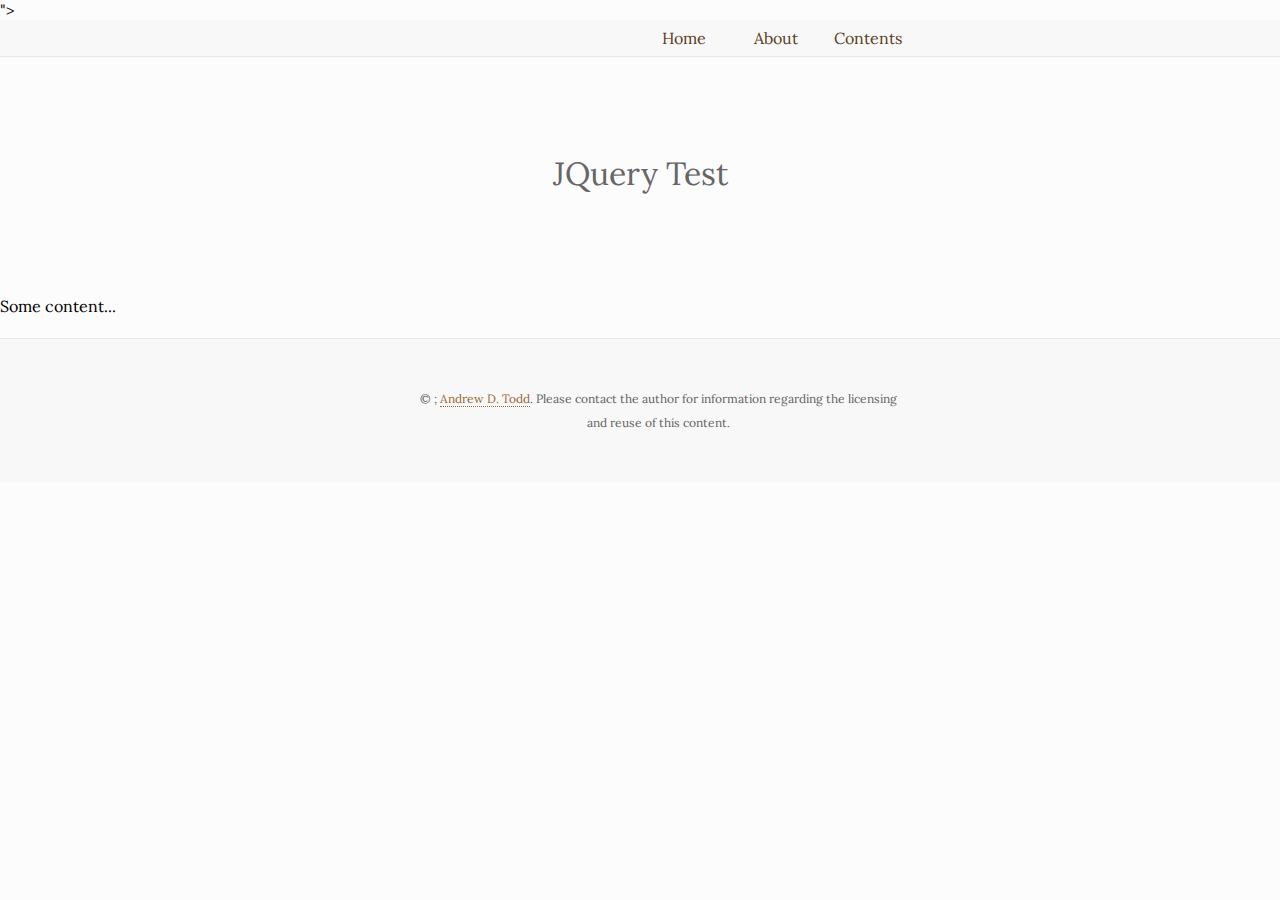
<file: jqtest/index.html>
<!doctype html>
<html>
<head>
<meta charset="UTF-8">
<title>Untitled Document</title>
	<link rel="stylesheet" href="../assets/css/styles.css">
	<link href="https://fonts.googleapis.com/css?family=Lora:400,700" rel="stylesheet">
	<script src="https://code.jquery.com/jquery-3.2.1.min.js"></script>
</head>
<body>
	<script>
		$( document ).ready(function() {
			console.log( "ready!" );
			$( "#headerContainer" ).load( "/inc/header.html" );
			$( "#footerContainer" ).load( "/inc/footer.html" );
		});
	</script>
	
	<div id="headerContainer"></div>
	
	<h1>JQuery Test</h1>
	
	<p>Some content...</p>
	
	<div id="footerContainer"></div>
</body>
</html>
</file>
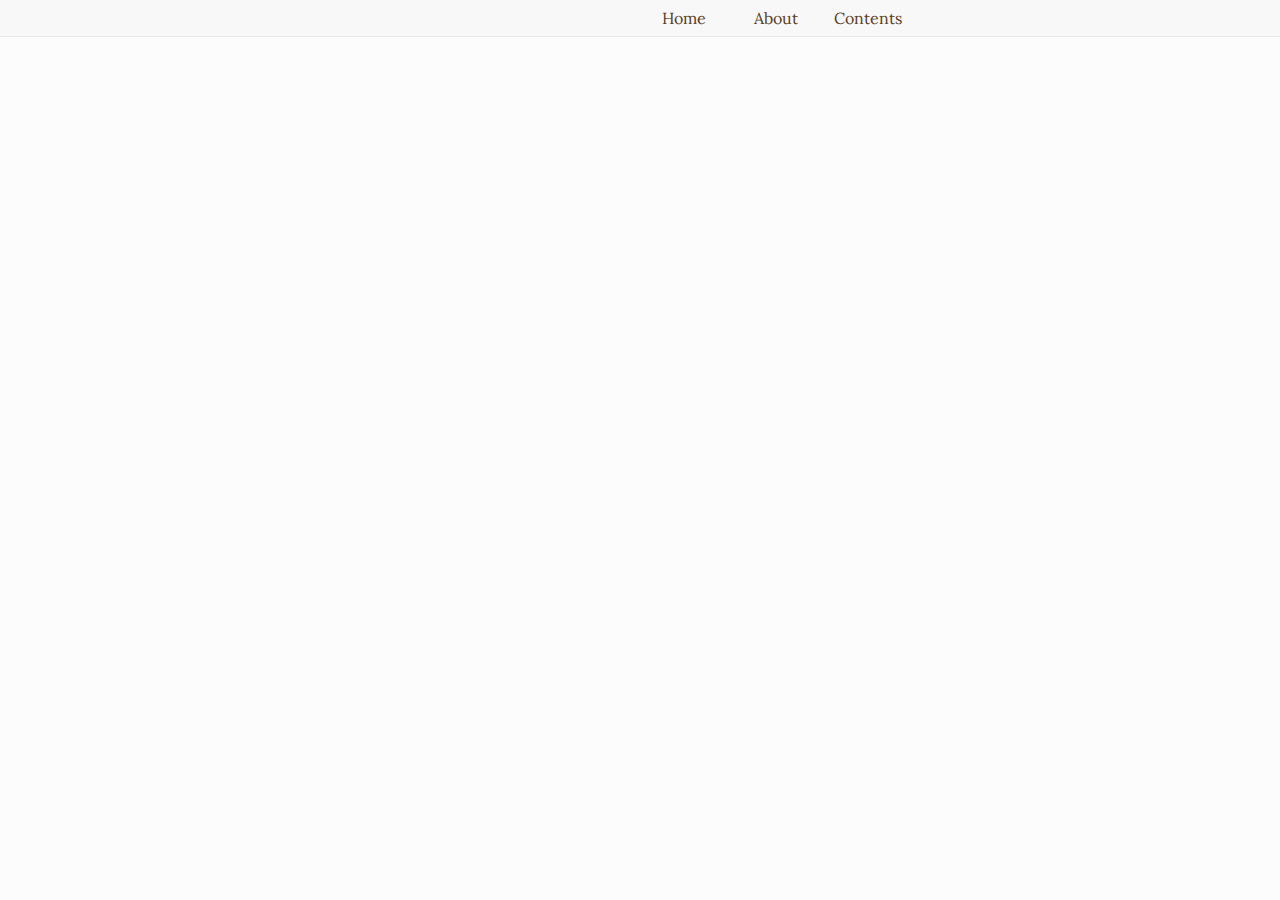
<file: header.html>
<!doctype html>

<html lang="en">
<head>
	<meta charset="utf-8">
	<title>Template</title>
	<meta name="description" content="Template">
	<meta name="author" content="Andrew Todd">

	<link rel="stylesheet" href="assets/css/styles.css">
	<link href="https://fonts.googleapis.com/css?family=Lora:400,700" rel="stylesheet">
	<link href="https://fonts.googleapis.com/css?family=Caveat|Caveat+Brush|La+Belle+Aurore|Mr+De+Haviland|Shadows+Into+Light|Zeyada" rel="stylesheet">
	<!--[if lt IE 9]>
		<script src="https://cdnjs.cloudflare.com/ajax/libs/html5shiv/3.7.3/html5shiv.js"></script>
	<![endif]-->
</head>

<body>
<div id="header">
	<ul id="nav">
		<li><a href="/">Home</a></li>
		<li><a href="/about.html">About</a></li>
		<li><a href="/contents.html">Contents</a></li>
	</ul>
</div>
</file>
<file: assets/css/styles.css>
/* 
Pulpish CSS by Andrew Todd 
https://github.com/drewtodd | @drwtod
*/

body {
	font-family: Lora, Georgia, serif;
	font-size: 1em;
	margin: 0;
	padding: 0;
	background-color: #fcfcfc;
}

#header {
	display: block;
	background-color: #f8f8f8;
	width: 100%;
	padding: 0;
	margin: 0;
	border-bottom: 1px solid #e8e8e8;
}

#footer {
	display: block;
	overflow: hidden;
	background-color: #f8f8f8;
	width: 100%;
	padding: 0;
	margin: 0;
	padding-top: 3em;
	padding-bottom: 3em;
	border-top: 1px solid #e8e8e8;
	text-align: center;
}
	
#content {
	display: block;
	width: 100%;
	margin: 0;
	padding: 0;
}

/* Global padding */
h1, h2, h3, h4, h5, h6, p, blockquote {
	padding: 0 2rem 0 2rem;	
} 

h1, h2, h3, h4, h5, h6 {
	color: #666;
	font-weight: 400;
}

h1, h1.chapter {
	margin: 3em 0 3em 0;
	font-size: 2em;
	text-align: center;
}

h3 a {
	text-decoration: none;
}

h3 a:hover {
	border-bottom: 1px dotted;
}

p {
	line-height: 2em;
	font-weight: 400;
}

#footer p {
	margin: 0;
	font-size: .75em;
	color: #636363;
}

#content>p:first-of-type:first-letter {
	float: left;
	line-height: 1em;
	font-size: 6em;
	padding: 0 .125em 0 0;
	font-weight: 400;
	color: #666;
}

a {
	color: #963;
	text-decoration: none;
}

p a, blockquote a {
	border-bottom: 1px dotted #963;
}

a:visited {
	color: #5b3d1e;
}

pre {
	overflow-x: auto;
}

blockquote {
	margin: 2em 0 2em 0;
	padding-top: 2em;
	padding-bottom: 2em;
	max-width: 100%;
	border-top: 1px solid #ddd;
	border-bottom: 1px solid #ddd;
	background-color: #f8f8f8;
	clear: both;
	display: block;
}

blockquote.epigraph {
	text-align: center;
	font-style: italic;
	border: none;
	background-color: #fcfcfc;
}

blockquote.emma {
	font-family: Caveat, sans-serif;
	font-size: 1.5rem;
	color: #39150e;
}

blockquote.robert {
	font-family: "Caveat Brush", sans-serif;
	font-size: 1.5rem;
}

blockquote.lord-kaleq {
	font-family: "La Belle Aurore", sans-serif;
	font-size: 1.5rem;
}

blockquote.james {
	font-family: "Mr De Haviland", sans-serif;
	font-size: 1.5rem;
}

img {
	width: 100%;
	padding: 0;
	margin: 0 auto;
	border: 1px solid #ddd;
}

.nav-pages {
	display: block;
	margin: 0;
	padding: 0;
	margin-top: 4em;
	padding-bottom: 6em;
	font-size: .8em;
} 

.column {
    float: left;
}

/* Clear floats after the columns */
.nave-pages:after {
    content: "";
    display: table;
    clear: both;
}


.nav-next {
	display: inline;
	text-align: right;
	padding: 0;
	margin: 0;
	width: 35%;
}

.nav-next::after {
	content: " ❧";
	color: #996633;
}

.nav-page-number {
	display: inline;
	text-align: center;
	padding: 0;
	margin: 0;
	width: 30%;
}

.nav-prev {
	display: inline;
	text-align: left;
	padding: 0;
	margin: 0;
	width: 35%;
}

.nav-prev::before {
	content: "☙ ";
	font-size: 1.25em;
	color: #996633;
}

.skip {
        position: absolute;
        top: -1000px;
        left: -1000px;
        height: 1px;
        width: 1px;
        text-align: left;
        overflow: hidden;
    }

a.skip:active, a.skip:focus, a.skip:hover {
        left: 0; 
        top: 0;
        width: auto; 
        height: auto; 
        overflow: visible; 
    }


@media (min-width: 600px) {
	body, html {
	}
	
	/* Override global padding */
	h1, h2, h3, h4, h5, h6, p, blockquote {
		padding: 0;
	}
	
	ul#nav {
		display: block;
		width: 480px;
		margin: 0 auto;
		padding: 0;
		padding-left: 4em;
		list-style-type: none;
		text-align: right;
	}

	#nav li{
		display: inline-block;
		width: 72px;
		text-align: center;
		padding: .5em;
		margin: 0;
	}

	#nav li:hover {
		background-color: #e8e8e8;
		cursor: pointer;
	}

	#nav a {
		color: #5b3d1e;
		line-height: 1.25em;
	}

	#nav a:hover {
		border-bottom: 1px dotted #999;
	}

	#nav a:visited {
		color: #5b3d1e;
	}

	#content {
		width: 480px;
		min-height: 100%;
		margin: 0 auto;
		padding-left: 8em;
		padding-right: 5em;
		padding-top: 2em;
		padding-bottom: 2em;
		border-left: 1px solid #eee;
		border-right: 1px solid #eee;
		box-shadow: -3em 0 5em -.75em rgba(225, 225, 225, .5);
	}
	
	#footer p {
		width: 480px;
		margin: 0 auto;
		padding-left: 8em;
		padding-right: 5em;
	}
	
	blockquote {
		max-width: auto;
		width: 100%;
		margin: 0 0 0.5em 0;
		padding: .5em 0 .5em .5em;
	}

	img {
		width: auto;
		max-width: 320px;
		max-height: 320px;
		padding: 1em;
		border: 1px solid #ddd;
		background-color: #fff;
		box-shadow: 0 0 1em .125em #f0f0f0;
	}
	
	img.small {
		max-width: 240px;
		max-height: 240px;
	}

	img.right {
		position: relative;
		float: right;
		margin: 1em -160px 1em 1em;
	}

	img.left {
		position: relative;
		float: left;
		margin: 1em 1.5em 1em -160px;
	}

	img.center {
		position: relative;
		display: block;
		margin: 2em auto;
	}

	img.full {
		position: relative;
		display: block;
		margin: 0 0 0 -1em;
		max-width: 480px;
	}

	img.right:nth-child(even), img.left:nth-child(even), img.center:nth-child(even) {
		transform: rotate(-2deg);
	}

	img.right:nth-child(odd), img.left:nth-child(odd), img.center:nth-child(odd) {
		transform: rotate(4deg);
	}

	img.full:nth-child(odd), blockquote.emma:nth-child(odd) {
		transform: rotate(.75deg);
	}

	img.full:nth-child(even), blockquote.emma:nth-child(even) {
		transform: rotate(-.5deg);
	}

	img.noborder {
		border: none;
		box-shadow: none;
	}

	img.straight:nth-child(even), img.straight:nth-child(odd), blockquote.emma:nth-child(even), blockquote.emma:nth-child(odd) {
		transform: rotate(0deg);
	}


}
</file>
